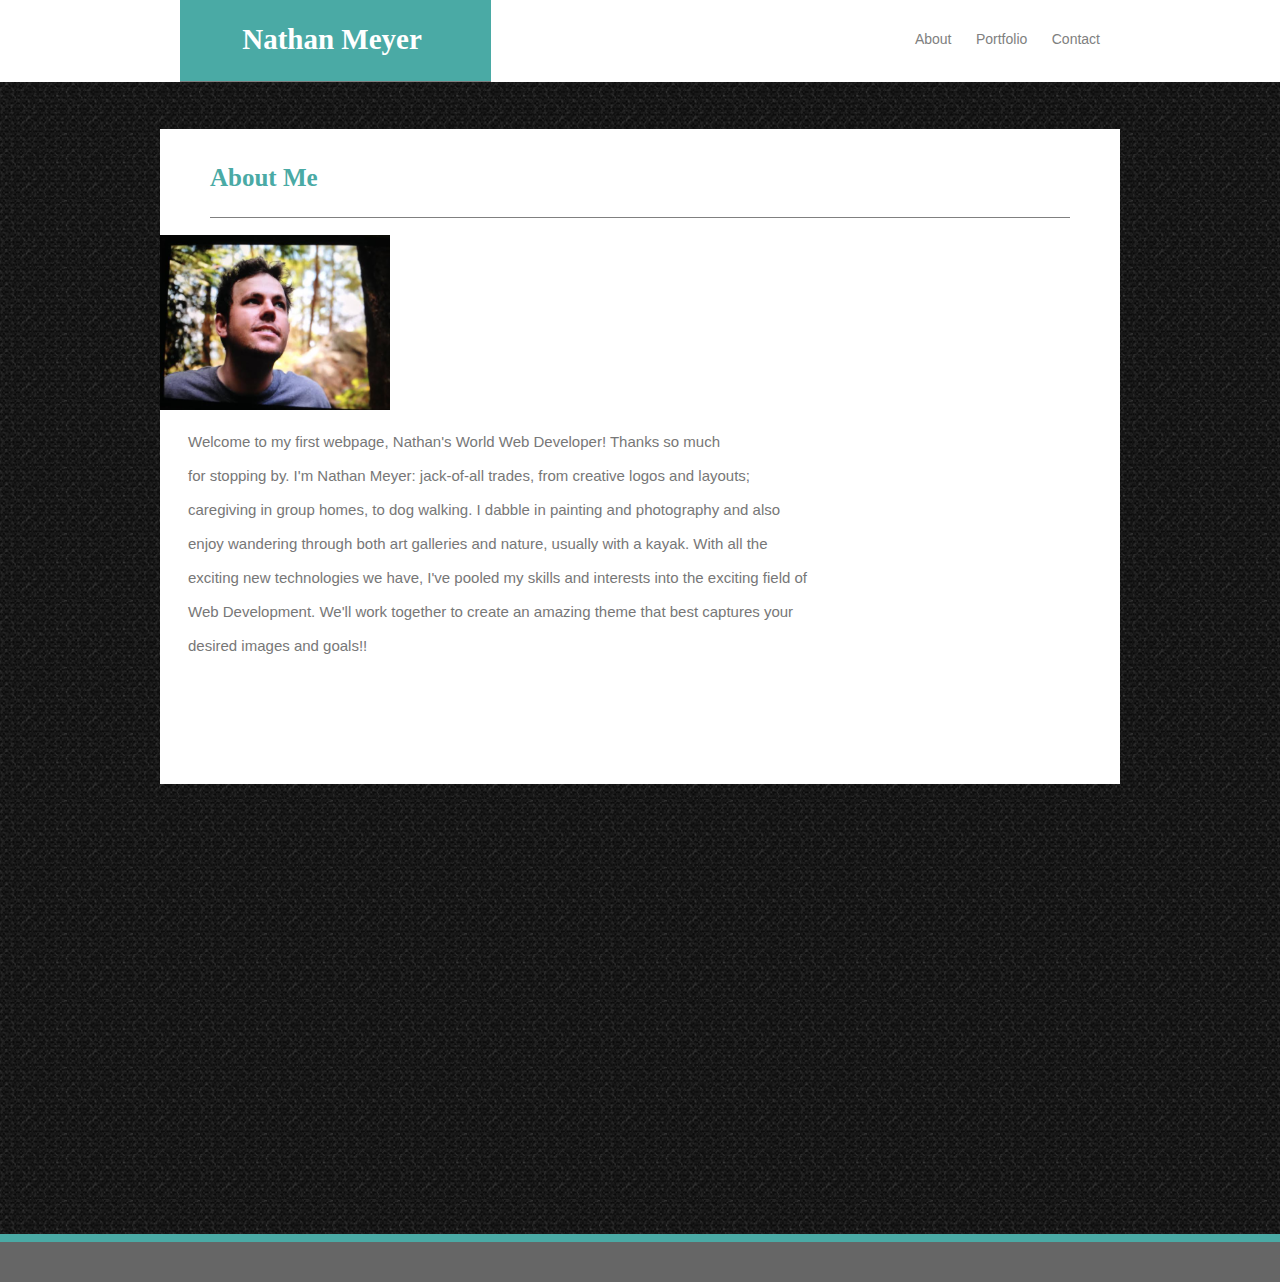
<file: index.html>
<!DOCTYPE html>
<html lang="en">

    <!--head section-->
    <head>

    <!--title section-->
    <title>Nathan - World's Web Developer</title>

    <!--link section-->
    <meta charset="UTF-8">
    <link rel="stylesheet" type="text/css" href="assets/css/style.css">
    
    </head>

    <!--body section-->
    <body background="assets/images/mosaic/mosaic.png">
    

    <!--header section-->
    <div id="header">
            <div class="name">
                <h1 id="nathan">
                    Nathan Meyer
                </h1>
            </div>
    
     

        <!--nav section-->
             <nav>
                 <ul>
                     
                    <a class="about" href="index.html">About</a>
                    <a class="portfolio" href="portfolio.html">Portfolio</a>
                    <a class="contact" href="contact.html">Contact</a>
                </ul>
            </nav>
    </div>
    <!--Entire Content Area section-->
    <div id="entire-content">

    </div>
        
    
    <!--main section content-->
    <div id="main-section">
        <h1>About Me</h1>

        <!--image section  -->
        <div id="portait">
            <img src="assets/images/nathan.jpg" alt="portaitnathan" height="175" width="230">
        </div>
            
        <!--introduction section -->
        <p>Welcome to my first webpage, Nathan's World Web Developer! Thanks so much<br><br>for
            stopping by. I'm Nathan Meyer: jack-of-all trades, from creative logos and layouts;<br><br>caregiving in group homes, to dog walking.
             I dabble in painting and photography and also<br><br>enjoy wandering through both art galleries and nature, usually with a kayak. With all the<br><br>
             exciting new technologies we have, I've pooled my skills and interests into the exciting field of<br><br>Web Development. We'll work together to create an amazing theme that best captures your<br><br>desired images and goals!!
        
            

    </div>

    <!--footer section -->
    <div class="content">
        <div class="content-inside">
            
          
        </div>
      </div>
      <footer class="footer">
    
      </footer>

</body>
</html>
</file>
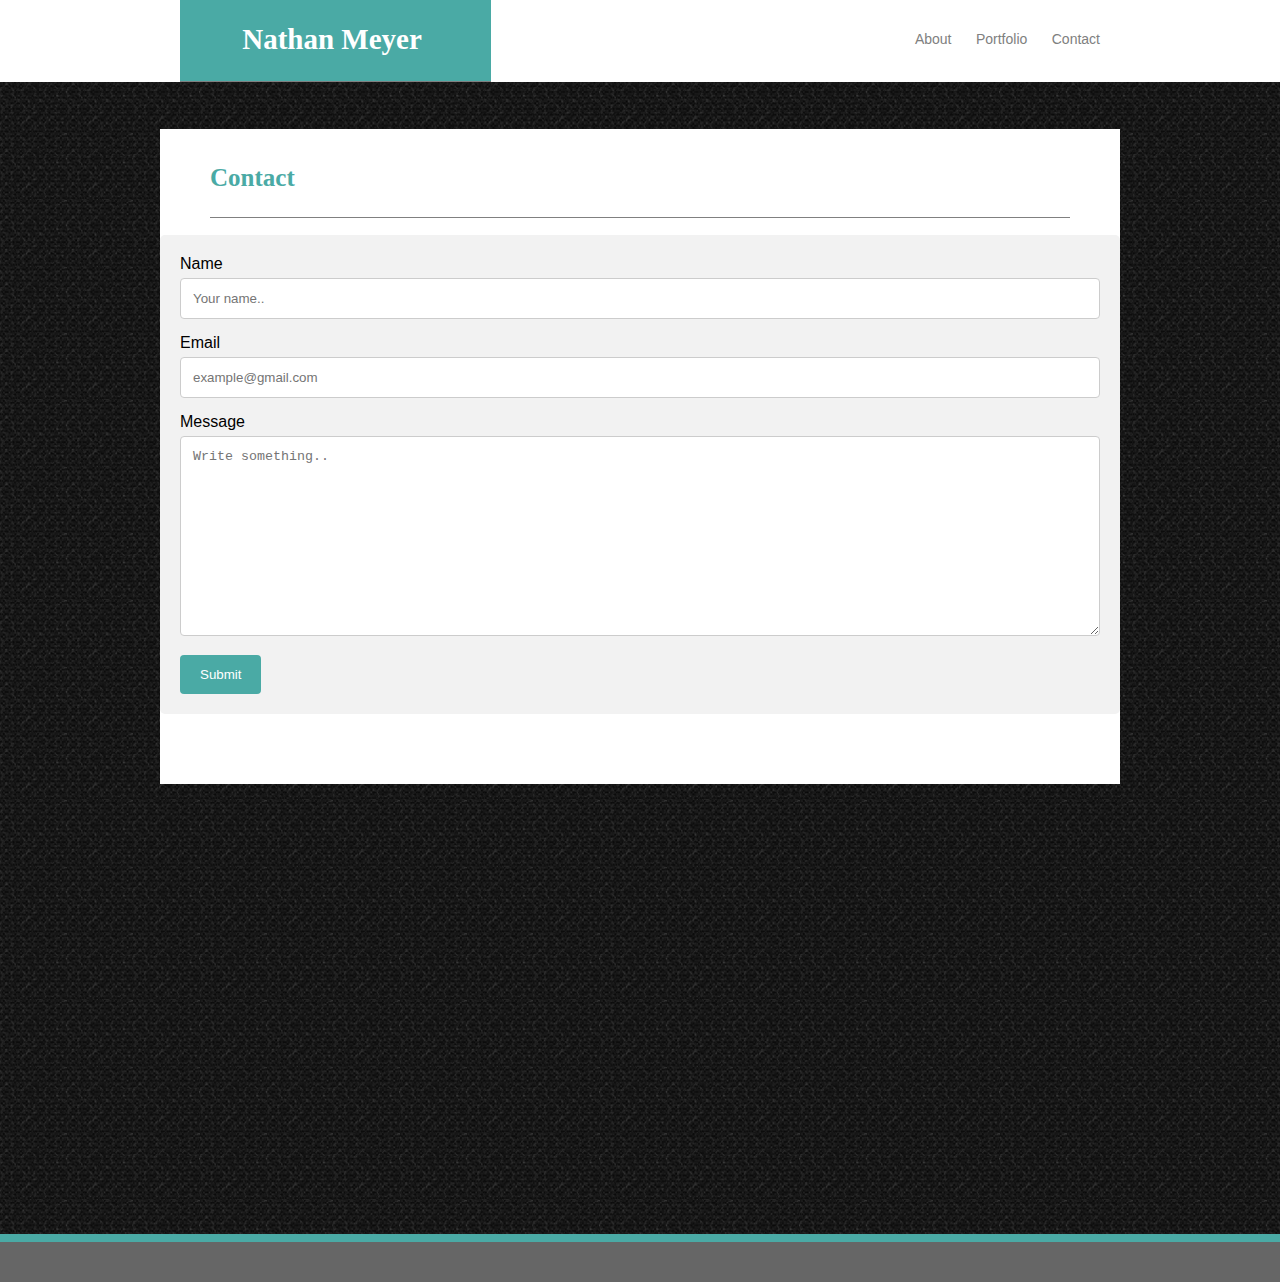
<file: contact.html>
<!DOCTYPE html>
<html lang="en">

    <!--head section-->
    <head>

    <!--title section-->
    <meta charset="UTF-8">
    <title>Nathan - World's Web Developer</title>

    <!--link section-->
    <meta charset="UTF-8">
    <meta name="viewport" content="width=device-width, initial-scale=1">
    <link rel="stylesheet" type="text/css" href="assets/css/style.css">
    
    </head>

    <!--body section-->
    <body>
    

    <!--header section-->
    <div id="header">
        <div class="name">
            <h1 id="nathan">
             Nathan Meyer
            </h1>
    </div>

    <!--nav section-->
        <nav>
             <ul>
                <a class="about" href="index.html">About</a>
                <a class="portfolio" href="portfolio.html">Portfolio</a>
                <a class="contact" href="contact.html">Contact</a>
            </ul>
        </nav>
    </div>

    <!--Entire Content Area section-->
    <div id="entire-content">

    </div>

        
    <!--main section content-->
    <div id="main-section">
        <h1>Contact</h1>
       
            <div class="container">
                    <label for="fname">Name</label>
                    <input type="text" id="fname" name="Name" placeholder="Your name..">
            
                    <label for="email">Email</label>
                    <input type="text" id="email" name="Email" placeholder="example@gmail.com">
            
                    <label for="message">Message</label>
                    <textarea id="message" name="message" placeholder="Write something.." style="height:200px"></textarea>
            
                    <input type="submit" value="Submit">
            </form>
        </div>
    </div>
    
    <!-- footer section -->
    <div class="content">
        <div class="content-inside">
          
        </div>
      </div>
      <footer class="footer"></footer>


</body>
</html>
</file>
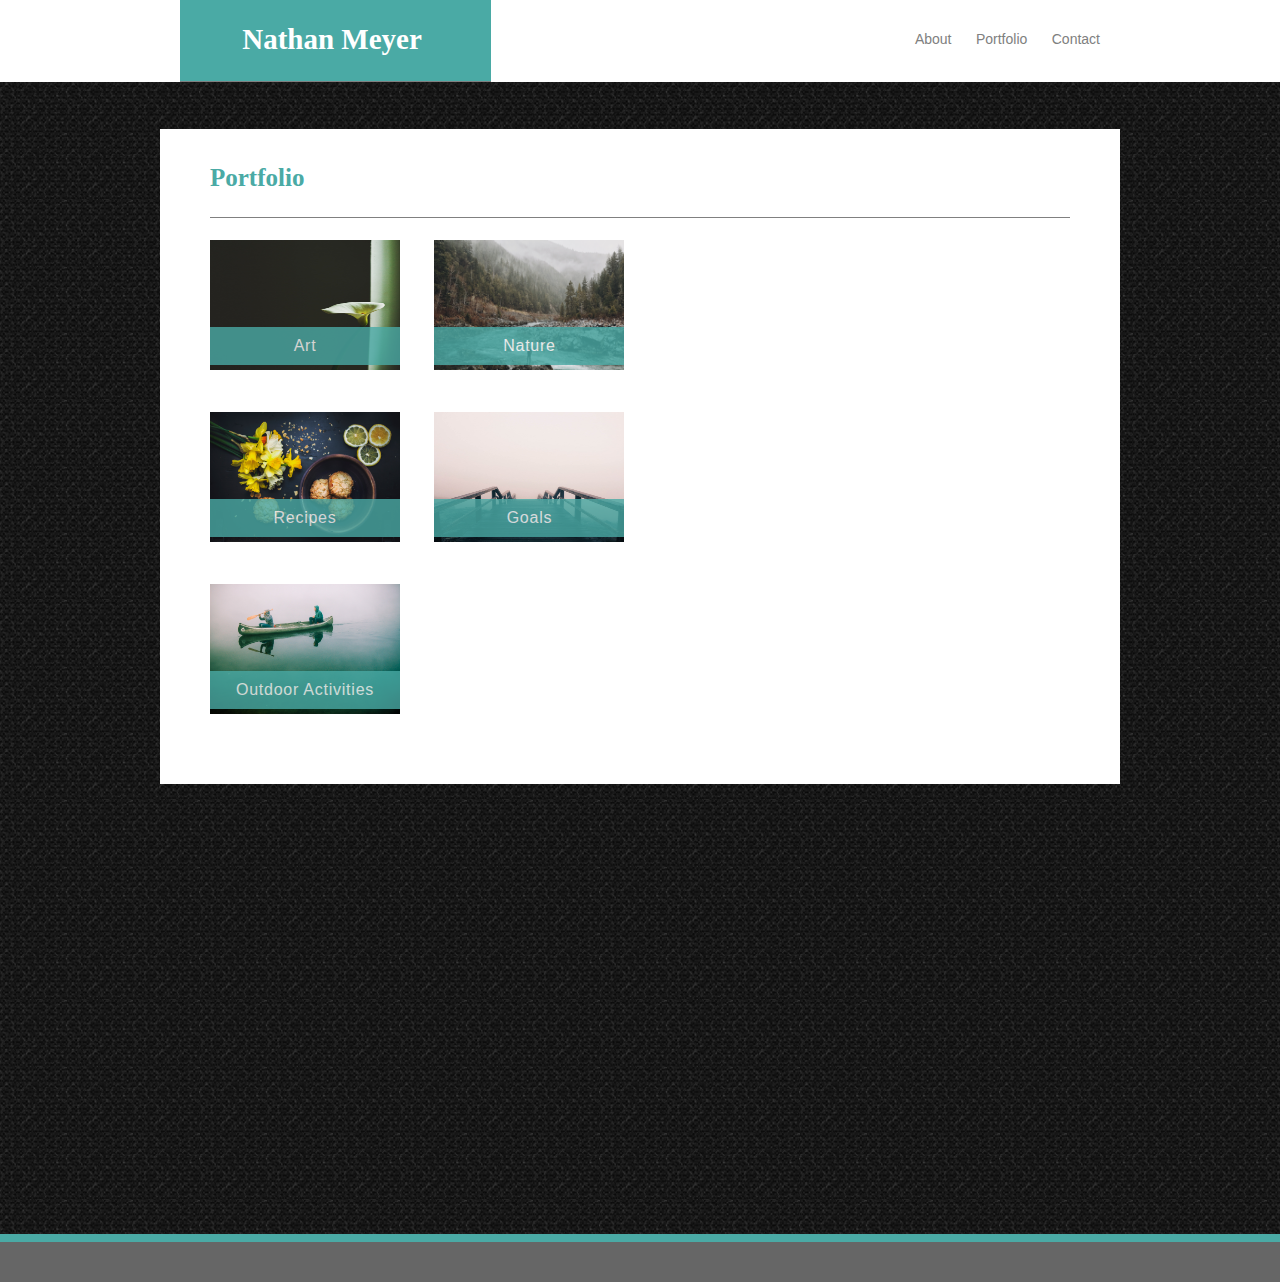
<file: portfolio.html>
<!DOCTYPE html>
<html lang="en">

    <!--head section-->
    <head>

    <!--title section-->
    <meta charset="UTF-8">
    <title>Nathan - World's Web Developer</title>

    <!--link section-->
    <meta charset="UTF-8">
    <meta name="viewport" content="width=device-width, initial-scale=1">
    <link rel="stylesheet" type="text/css" href="assets/css/style.css">
    
    </head>

    <!--body section-->
    <body>
    

    <!--header section-->
    <div id="header">
        <div class="name">
            <h1 id="nathan">
                Nathan Meyer
            </h1>
        </div>

    <!--nav section-->
    <nav>
        <ul>
            <a class="about" href="index.html">About</a>
            <a class="portfolio" href="portfolio.html">Portfolio</a>
            <a class="contact" href="contact.html">Contact</a>
        </ul>
    </nav>
</div>
    <!--entire Content Area section-->
    <div id="entire-content"></div>

    <!--main section content-->
    <div id="main-section">
        <h1>Portfolio</h1>
            
           <!-- -->
            <div class="row"> 
                <div class="column-section">
                    
                        <div class="column">
                            <img src="assets/images/art.jpg" width="190" height="130" >
                            <div class="text-content">
                                <span>Art</span>
                            </div>
                        </div>
                                
                                <div class="column">
                                        <img src="assets/images/nature.jpg" width="190" height="130">
                                        <div class="text-content">
                                            <span>Nature</span>
                                        </div>
                                </div>

                            <br></br>
                                <div class="column">
                                        <img src="assets/images/cooking.jpg" width="190" height="130">
                                        <div class="text-content">
                                            <span>Recipes</span>
                                        </div>
                                 </div>

                                 <div class="column">
                                        <img src="assets/images/goals.jpg" width="190" height="130">
                                        <div class="text-content">
                                            <span>Goals</span>
                                        </div>
                                </div>
                                
                            <br></br>
                                <div class="column">
                                        <img src="assets/images/kayak.jpg" width="190" height="130">
                                        <div class="text-content">
                                            <span>Outdoor Activities</span>
                                        </div>
                    
                                </div>
                </div>
            </div>
        
    </div>

    <!-- footer section -->
    <div class="content">
        <div class="content-inside">
          
        </div>
      </div>
      <footer class="footer"></footer>

</body>
</html>
</file>
<file: assets/css/style.css>
html, body {
    margin: 0 auto;
    background-image: url("../images/mosaic.png");
    font-family: Arial, Helvetica, sans-serif;
    height: 100%;
    
}
    /* HEADER SECTION */
    #header {
    padding: 0px 80px 0px 180px;
    margin: 0 auto;
    width: 100%;
    height: 82px;
    background-color: #ffffff;
    border-color: #cccccc;   
    border-bottom-width: 1px solid gray;

}

      #headerContent{
 
}
    /* LOGO SECTION */
    #nathan {
     margin-top: 0px;
     margin-left: 0px;
     width: 500px;
     padding: 23px 7px 25px 0px;
     text-align: center;
     font-family: Georgia, 'Times New Roman', Times, serif;
     background-color:#4aaaa5;
     color: white;
     width: 311px;
     vertical-align: baseline;
     font-size: 29px;
     
     
}
    .name {
    float: left;
    padding-right: 30px;
}
    /* NAVIAGATION SECTION */
    nav {
    display: block;
    font-family: Arial, Helvetica, sans-serif;
    padding: 30px 30px 34px 40px;
    float: right;
    
}
    /* TEXT SLECTION */

    /* unvisitedlink */
    a {
    color: gray;
    font-size: 14px;
    /* padding-left: 5px;
    padding-right: 5px; */
    padding: 10px;
}
    a.nav {
    padding-right: 10px;

}
    ul {
    color: white; 
    display: inline;
    margin: 0px 30px 0px 40px;
    padding: 30px;

    
}
    a.ul {
        color: white;
        padding-right: 10px;
        text-decoration: none;
}

    a.visited {
    color: black;
    text-decoration: none;

}
    /* selected link */
    a.active {
        text-decoration: none;
        

}
    a:link {
        text-decoration: none;
}
     /* mouse over link */
    a:hover { 
        opicity: 0.7;
    color: white;
    background-color: #4aaaa5;
    text-decoration: none;
}
/* ENTIRE-CONTENT */
    #entire-content {
    height: 30px;
}
/* MAIN SECTION */
    #main-section {
    margin: 0 auto;
    width: 960px;
    height: 655px;
    background-color: #ffffff;
    border-color: #dddddd;
}
    h1 {
    font-size: 25px;
    font-family: Georgia, 'Times New Roman', Times, serif;
    padding: 35px 35px 25px 0px;
    color: #4aaaa5;
    border-bottom: 1px solid gray;
    padding-bottom: 25px;
    margin-left: 50px;
    margin-right: 50px;

}
.row {
    padding: 0px;
    padding-bottom: 20px;
}
    .column {
    padding: 9px 5px 0px 5px;
}
    p {
    margin: 10px 0px 30px 0px;
    padding: 9px 28px 28px 28px;
    font-size: 15px;
    color: #777777;
}
   

}
    /* NATHAN PORTAIT SECTION */
    #portait {
    padding:  10px 30px 30px 48px;
    float: left;
    overflow: auto;
}
    * {box-sizing: border-box;}

    /* CONTACT SECTION */
    input[type=text], select, textarea {
        width: 100%;
        padding: 12px;
        border: 1px solid #ccc;
        border-radius: 4px;
        box-sizing: border-box;
        margin-top: 5px;
        margin-bottom: 15px;
        resize: vertical;
}

    input[type=submit] {
        background-color: #4aaaa5;
        color: white;
        padding: 12px 20px;
        border: none;
        border-radius: 4px;
        cursor: pointer;
    }

    input[type=submit]:hover {
        background-color: #45a049;
}

    .container {
        border-radius: 5px;
        background-color: #f2f2f2;
       padding: 20px;
}

/* PORTFOLIO SECTION */
    .row {

}
    .column-section {
    display: inline-block;
}
    .column {
    display: inline-block;
    margin: 0;
    margin-right: -20px;
    margin-left: -20px;
    padding: 5px 0px 0px 70px;
    position: relative;
    
}
    .text-content {
    margin-bottom: 15px;
    display: block;
    width: 100%;
    color: white;
    padding-right: 40px;

}   
    span {
    background-color :#4aaaa5;
    letter-spacing: 0.2mm;
    opacity: 0.8;
    text-align: center;
    bottom: 15%;
    position: absolute;
    width: 190px;
    padding: 10px;
    
}
    /* FOOTER SECTION */
    .content {
    min-height: 50%;
}
    .content-inside {
    padding: 20px;
    padding-bottom: 30px;
}
    .footer {
    height: 30px;
    border-top: 8px solid #4aaaa5;
    background-color: #666666;
    padding: 20px;
    text-align: center;
    font-size: 13px;
    clear: both;
    
}
</file>
